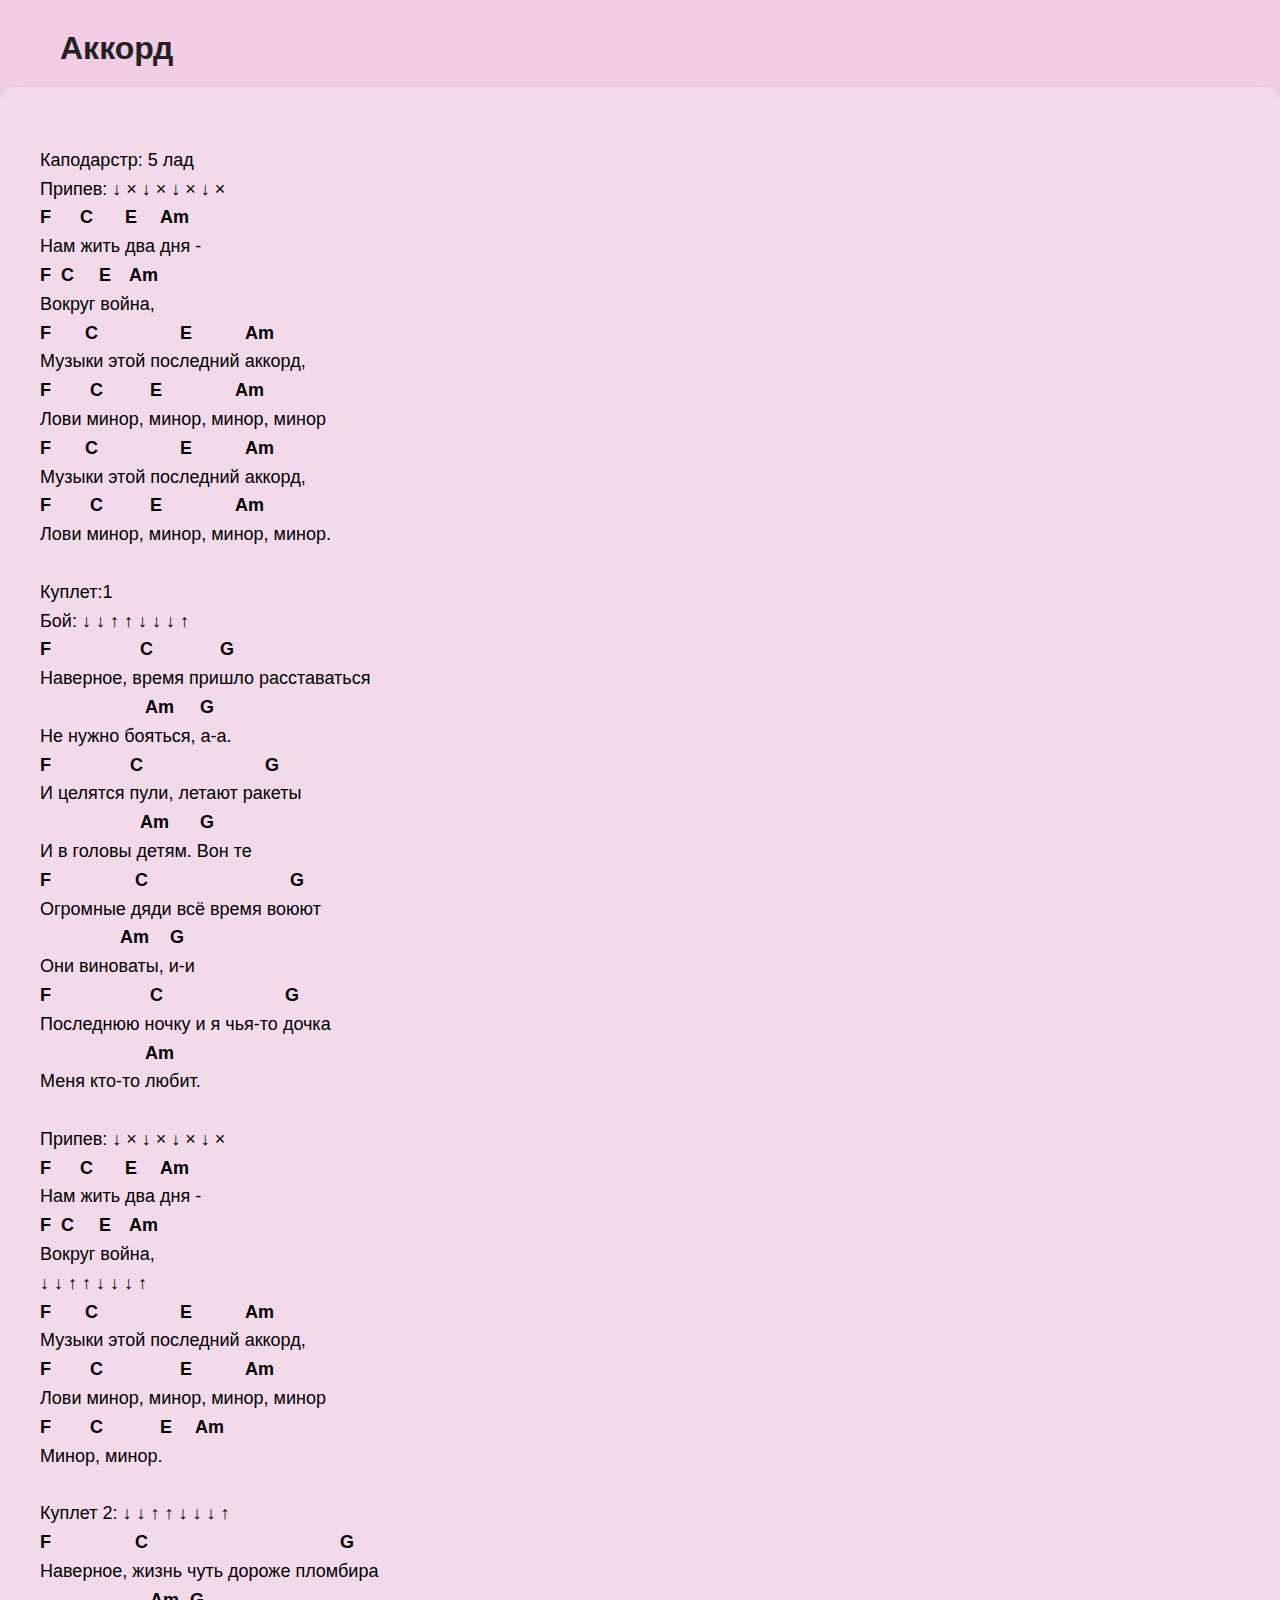
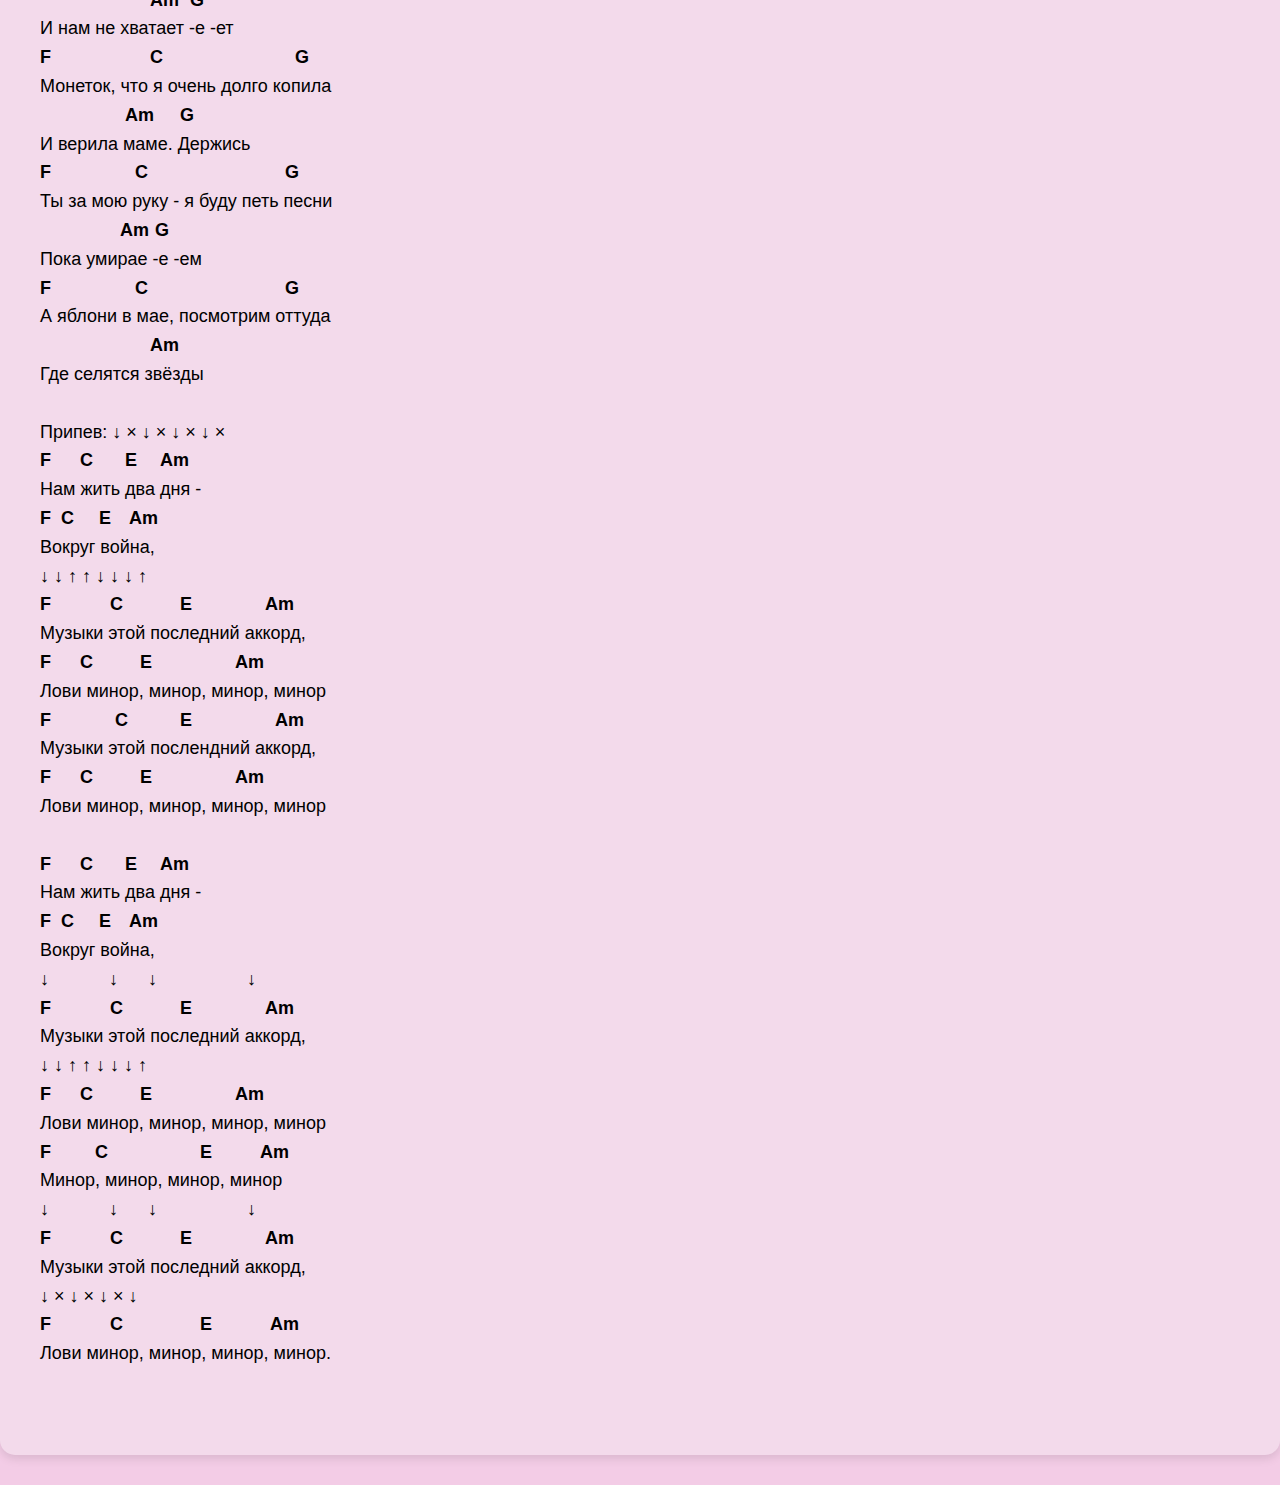
<file: akcord.html>
<!DOCTYPE html>
<html lang="ru">
<head>
  <meta charset="UTF-8" />
  <title>аккорды</title>
  <style>
    body {
      background-color: #f3cce6;
      font-family: Arial, sans-serif;
      margin: 0;
      padding: 30px 0;
      color: #000000;
    }
    .song {
      background-color: #f3daeb;
      width: 95vw;
      max-width: 1200px;
      margin: 0 auto;
      padding: 30px 40px;
      border-radius: 15px;
      box-shadow: 0 4px 10px rgba(0,0,0,0.1);
      font-size: 18px;
      white-space: pre-wrap;
      line-height: 1.6;
      text-align: left;
    }
    .chord {
      color: #000000;
      font-weight: bold;
      display: inline-block;
      min-width: 30px;
    }
    pre {
      margin: 0;
      padding: 0;
      font-family: inherit;
    }
    h1 {
      max-width: 1200px;
      margin: 0 auto 20px auto;
      padding-left: 40px;
      font-weight: 700;
      color: #222;
      text-align: left;
    }
    /* Адаптация для телефонов */
    @media (max-width: 100px) {
      body {
        background: linear-gradient(to bottom, #f3cce6 0%, #f3cce6 60%, transparent 60%);
        padding: 30px 15px;
      }
      .song {
        width: 95vw;
        max-width: none;
        margin: 0;
        padding: 20px 15px;
        text-align: left;
        border-radius: 0 0 15px 15px;
      }
    }
  </style>
</head>
<body>
  <h1>Аккорд</h1>
  <div class="song">
<pre>
Каподарстр: 5 лад 
Припев: ↓ × ↓ × ↓ × ↓ ×
<span class="chord">F</span>  <span class="chord">C</span>   <span class="chord">E</span> <span class="chord">Am</span>
Нам жить два дня -
<span class="chord">F  C</span>     <span class="chord">E</span><span class="chord">Am</span>
Вокруг война,
<span class="chord">F</span>   <span class="chord">C</span>             <span class="chord">E</span>       <span class="chord">Am</span>
Музыки этой последний аккорд,
<span class="chord">F</span>    <span class="chord">C</span>      <span class="chord">E</span>           <span class="chord">Am</span>
Лови минор, минор, минор, минор
<span class="chord">F</span>   <span class="chord">C</span>             <span class="chord">E</span>       <span class="chord">Am</span>
Музыки этой последний аккорд,
<span class="chord">F</span>    <span class="chord">C</span>      <span class="chord">E</span>           <span class="chord">Am</span>
Лови минор, минор, минор, минор.

Куплет:1
Бой: ↓ ↓ ↑ ↑ ↓ ↓ ↓ ↑
<span class="chord">F</span>              <span class="chord">C</span>          <span class="chord">G</span>
Наверное, время пришло расставаться
                     <span class="chord">Am</span>     <span class="chord">G</span>
Не нужно бояться, а-а.
<span class="chord">F</span>            <span class="chord">C</span>                     <span class="chord">G</span>
И целятся пули, летают ракеты
                    <span class="chord">Am</span>      <span class="chord">G</span>
И в головы детям. Вон те
<span class="chord">F</span>             <span class="chord">C</span>                         <span class="chord">G</span>
Огромные дяди всё время воюют
                <span class="chord">Am</span>    <span class="chord">G</span>
Они виноваты, и-и
<span class="chord">F</span>                <span class="chord">C</span>                     <span class="chord">G</span>
Последнюю ночку и я чья-то дочка
                     <span class="chord">Am</span>
Меня кто-то любит.

Припев: ↓ × ↓ × ↓ × ↓ ×
<span class="chord">F</span>  <span class="chord">C</span>   <span class="chord">E</span> <span class="chord">Am</span>
Нам жить два дня -
<span class="chord">F  C</span>     <span class="chord">E</span><span class="chord">Am</span>
Вокруг война,
↓ ↓ ↑ ↑ ↓ ↓ ↓ ↑
<span class="chord">F</span>   <span class="chord">C</span>             <span class="chord">E</span>       <span class="chord">Am</span>
Музыки этой последний аккорд,
<span class="chord">F</span>    <span class="chord">C</span>            <span class="chord">E</span>       <span class="chord">Am</span>
Лови минор, минор, минор, минор
<span class="chord">F</span>    <span class="chord">C</span>        <span class="chord">E</span> <span class="chord">Am</span>
Минор, минор.

Куплет 2: ↓ ↓ ↑ ↑ ↓ ↓ ↓ ↑
<span class="chord">F</span>             <span class="chord">C</span>                                   <span class="chord">G</span>
Наверное, жизнь чуть дороже пломбира
                      <span class="chord">Am</span>  <span class="chord">G</span>
И нам не хватает -е -ет
<span class="chord">F</span>                <span class="chord">C</span>                       <span class="chord">G</span>
Монеток, что я очень долго копила
                 <span class="chord">Am</span>     <span class="chord">G</span>
И верила маме. Держись
<span class="chord">F</span>             <span class="chord">C</span>                        <span class="chord">G</span>
Ты за мою руку - я буду петь песни
                <span class="chord">Am</span> <span class="chord">G</span>
Пока умирае -е -ем
<span class="chord">F</span>             <span class="chord">C</span>                        <span class="chord">G</span>
А яблони в мае, посмотрим оттуда
                      <span class="chord">Am</span>
Где селятся звёзды

Припев: ↓ × ↓ × ↓ × ↓ ×
<span class="chord">F</span>  <span class="chord">C</span>   <span class="chord">E</span> <span class="chord">Am</span>
Нам жить два дня -
<span class="chord">F  C</span>     <span class="chord">E</span><span class="chord">Am</span>
Вокруг война,
↓ ↓ ↑ ↑ ↓ ↓ ↓ ↑
<span class="chord">F</span>        <span class="chord">C</span>        <span class="chord">E</span>           <span class="chord">Am</span>
Музыки этой последний аккорд,
<span class="chord">F</span>  <span class="chord">C</span>      <span class="chord">E</span>             <span class="chord">Am</span>
Лови минор, минор, минор, минор
<span class="chord">F</span>         <span class="chord">C</span>       <span class="chord">E</span>             <span class="chord">Am</span>
Музыки этой послендний аккорд,
<span class="chord">F</span>  <span class="chord">C</span>      <span class="chord">E</span>             <span class="chord">Am</span>
Лови минор, минор, минор, минор

<span class="chord">F</span>  <span class="chord">C</span>   <span class="chord">E</span> <span class="chord">Am</span>
Нам жить два дня -
<span class="chord">F  C</span>     <span class="chord">E</span><span class="chord">Am</span>
Вокруг война,
↓            ↓      ↓                  ↓
<span class="chord">F</span>        <span class="chord">C</span>        <span class="chord">E</span>           <span class="chord">Am</span>
Музыки этой последний аккорд,
↓ ↓ ↑ ↑ ↓ ↓ ↓ ↑
<span class="chord">F</span>  <span class="chord">C</span>      <span class="chord">E</span>             <span class="chord">Am</span>
Лови минор, минор, минор, минор
<span class="chord">F</span>     <span class="chord">C</span>               <span class="chord">E</span>      <span class="chord">Am</span>
Минор, минор, минор, минор
↓            ↓      ↓                  ↓
<span class="chord">F</span>        <span class="chord">C</span>        <span class="chord">E</span>           <span class="chord">Am</span>
Музыки этой последний аккорд,
↓ × ↓ × ↓ × ↓ 
<span class="chord">F</span>        <span class="chord">C</span>            <span class="chord">E</span>        <span class="chord">Am</span>
Лови минор, минор, минор, минор.
</pre>
  </div>
</body>
</html>
</file>
